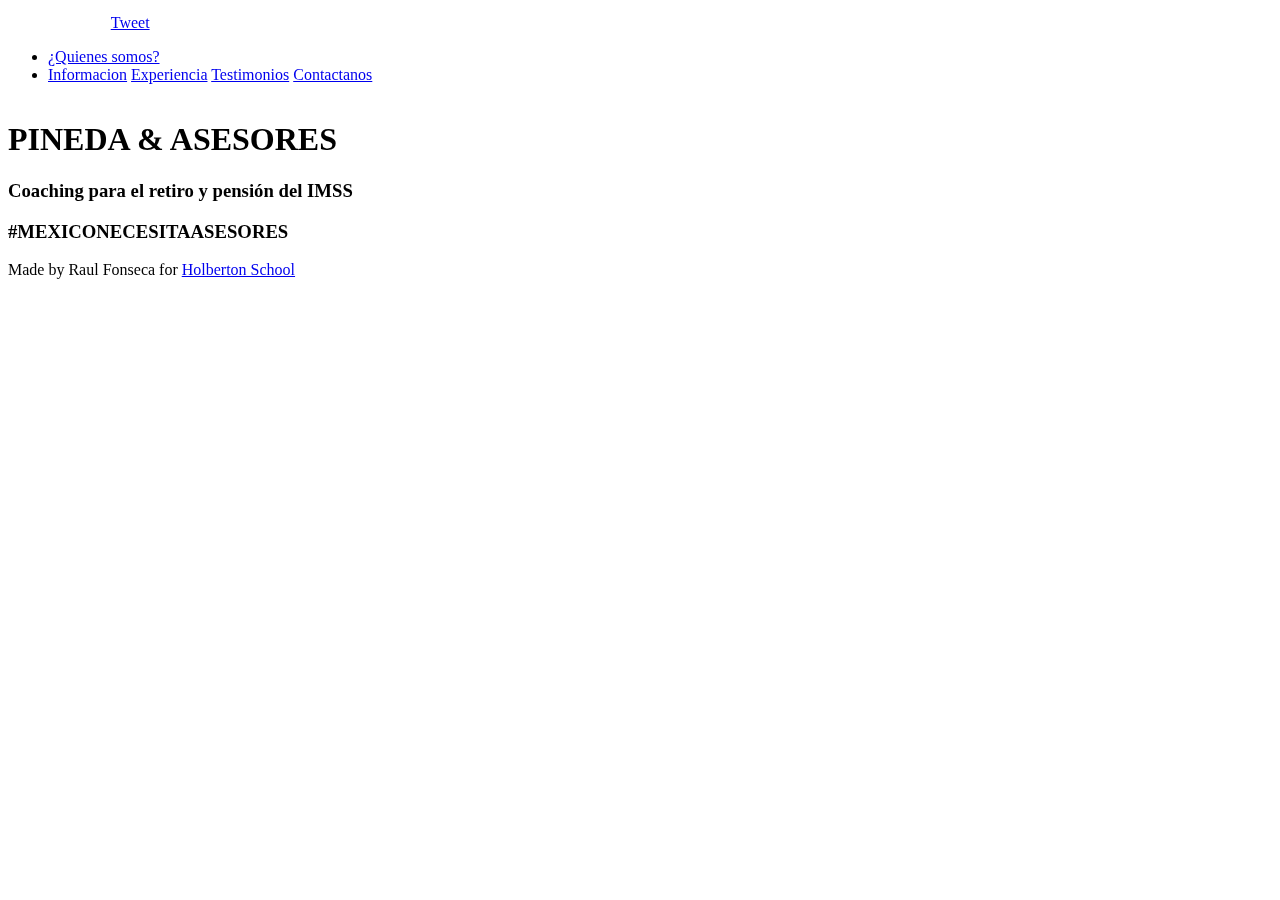
<file: Contactanos.html>
<!DOCTYPE html>
<html lang="en">

<head>
    <meta charset="UTF-8">
    <meta name="viewport" content="width=device-width, initial-scale=1.0">
    <title>Asesoria de pensiones del IMSS</title>
    <link href="https://apply.holbertonschool.com/level2/school.css" rel="stylesheet">
    <link href="styles.css" rel="stylesheet">
    <script src="behavior.js"></script>
</head>

<body class="works_on_smartphone">
    <style>
        body {
            background-color: rgb(255, 255, 255);

        }
    </style>
    <header>
        <div class="right">
            <iframe
                src="https://www.facebook.com/plugins/share_button.php?href=http%3A%2F%2F13.38.34.192&layout&size&width=99&height=20&appId"
                width="99" height="20" style="border:none;overflow:hidden" scrolling="no" frameborder="0"
                allowfullscreen="true"
                allow="autoplay; clipboard-write; encrypted-media; picture-in-picture; web-share">
            </iframe>
            <a href="https://twitter.com/share?ref_src=twsrc%5Etfw" class="twitter-share-button"
                data-show-count="false">Tweet</a>
            <script async src="https://platform.twitter.com/widgets.js" charset="utf-8">

            </script>
        </div>
        <ul>
            <li>
                <a href="Index.html">¿Quienes somos?</a>
            </li>
            <li>
                <a href="Informacion.html">Informacion</a>
                <a href="Experiencia.html">Experiencia</a>
                <a href="Testimonios.html">Testimonios</a>
                <a href="Contactanos.html">Contactanos</a>
            </li>
        </ul>
    </header>
    </ul>
    </header>
    <main>
        <article>
            <H1>PINEDA & ASESORES</H1>
            <h3>Coaching para el retiro y pensión del IMSS</h3>
            <H3>#MEXICONECESITAASESORES</H3>
           

        </article>
        <aside class="color">
            <div id="disqus_thread"></div>
            <script>
                /**
                *  RECOMMENDED CONFIGURATION VARIABLES: EDIT AND UNCOMMENT THE SECTION BELOW TO INSERT DYNAMIC VALUES FROM YOUR PLATFORM OR CMS.
                *  LEARN WHY DEFINING THESE VARIABLES IS IMPORTANT: https://disqus.com/admin/universalcode/#configuration-variables    */

                var disqus_config = function () {
                    this.page.url = 'http://13.38.34.192';  // Replace PAGE_URL with your page's canonical URL variable
                    this.page.identifier = PAGE_IDENTIFIER; // Replace PAGE_IDENTIFIER with your page's unique identifier variable
                };

                (function () { // DON'T EDIT BELOW THIS LINE
                    var d = document, s = d.createElement('script');
                    s.src = 'https://holberton-lqbrhou4e4.disqus.com/embed.js';
                    s.setAttribute('data-timestamp', +new Date());
                    (d.head || d.body).appendChild(s);
                })();
            </script>
            <noscript>Please enable JavaScript to view the
                <a href="https://disqus.com/?ref_noscript">comments powered by Disqus.</a>
            </noscript>
        </aside>
    </main>
    <footer>Made by Raul Fonseca for
        <a href="https://apply.holbertonschool.com" target="_blank">Holberton School</a>
    </footer>

</html>
</file>
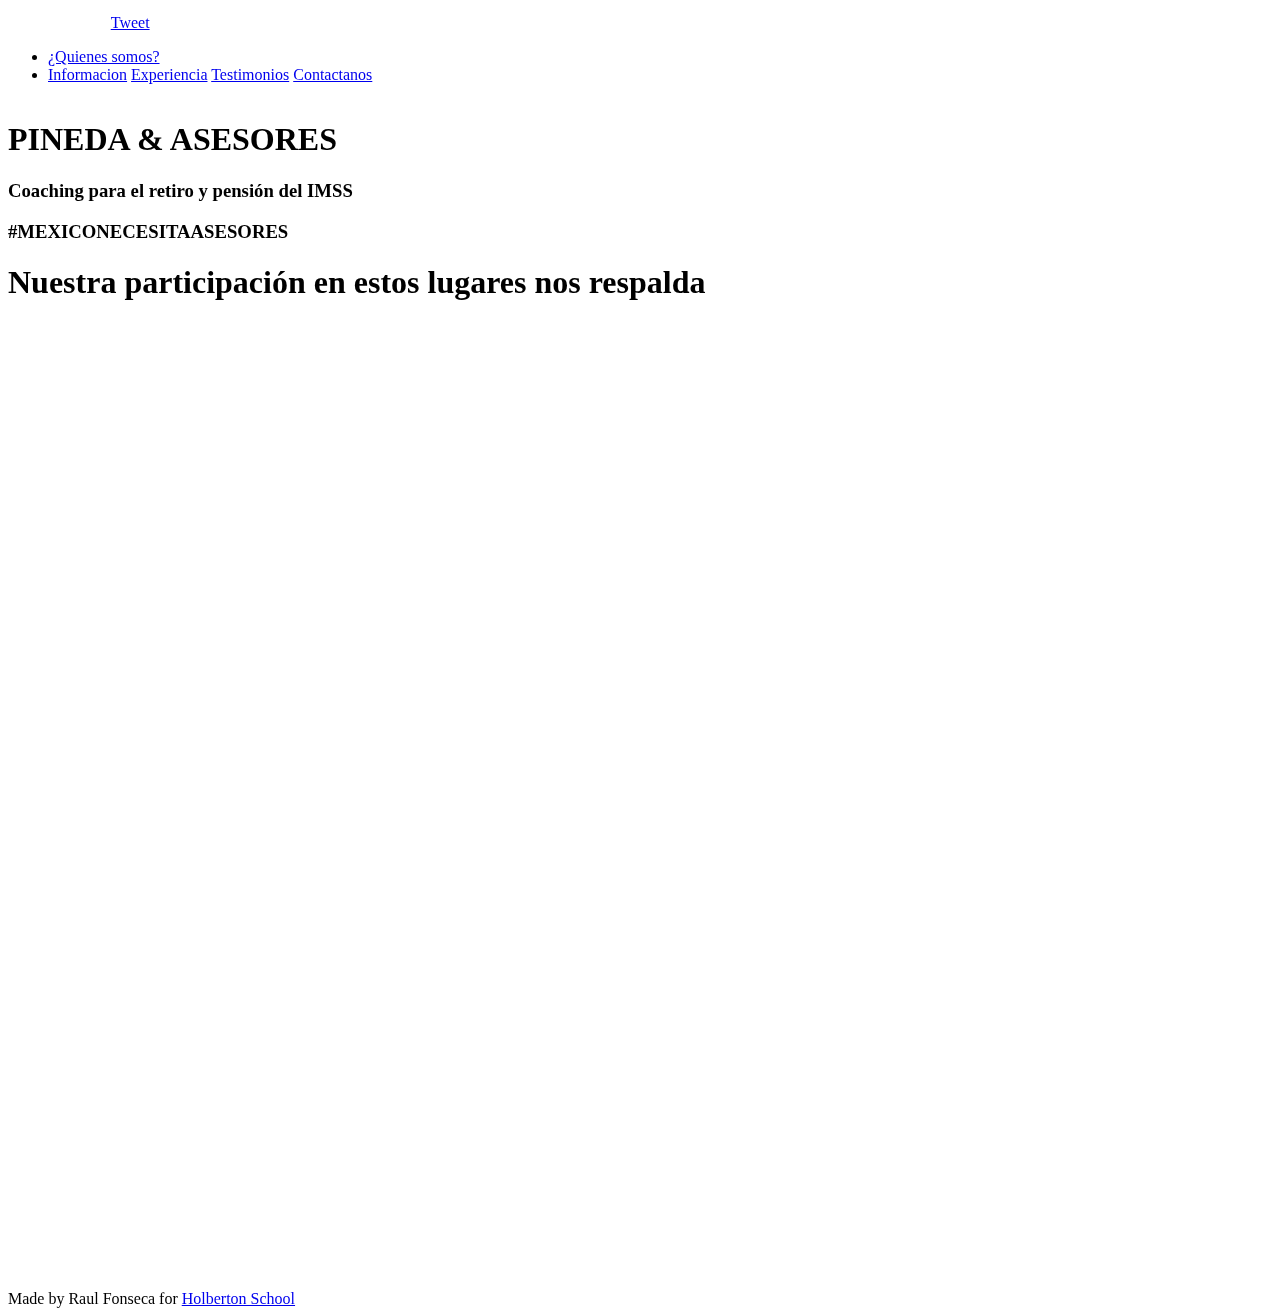
<file: Experiencia.html>
<!DOCTYPE html>
<html lang="en">

<head>
    <meta charset="UTF-8">
    <meta name="viewport" content="width=device-width, initial-scale=1.0">
    <title>Asesoria de pensiones del IMSS</title>
    <link href="https://apply.holbertonschool.com/level2/school.css" rel="stylesheet">
    <link href="styles.css" rel="stylesheet">
    <script src="behavior.js"></script>
</head>

<body class="works_on_smartphone">
    <style>
        body {
            background-color: rgb(255, 255, 255);

        }
    </style>
    <header>
        <div class="right">
            <iframe
                src="https://www.facebook.com/plugins/share_button.php?href=http%3A%2F%2F13.38.34.192&layout&size&width=99&height=20&appId"
                width="99" height="20" style="border:none;overflow:hidden" scrolling="no" frameborder="0"
                allowfullscreen="true"
                allow="autoplay; clipboard-write; encrypted-media; picture-in-picture; web-share">
            </iframe>
            <a href="https://twitter.com/share?ref_src=twsrc%5Etfw" class="twitter-share-button"
                data-show-count="false">Tweet</a>
            <script async src="https://platform.twitter.com/widgets.js" charset="utf-8">

            </script>
        </div>
        <ul>
            <li>
                <a href="Index.html">¿Quienes somos?</a>
            </li>
            <li>
                <a href="Informacion.html">Informacion</a>
                <a href="Experiencia.html">Experiencia</a>
                <a href="Testimonios.html">Testimonios</a>
                <a href="Contactanos.html">Contactanos</a>
            </li>
        </ul>
    </header>
    </ul>
    </header>
    <main>
        <article>
            <H1>PINEDA & ASESORES</H1>
            <h3>Coaching para el retiro y pensión del IMSS</h3>
            <H3>#MEXICONECESITAASESORES</H3>

            <h1>Nuestra participación en estos lugares nos respalda</h1>

            <iframe width="853" height="480" src="https://www.youtube.com/embed/cykkaK9OwPQ"
                title="DEVOLUCIÓN DE SAR 92-97 ENTREVISTA TELEFÓNICA" frameborder="0"
                allow="accelerometer; autoplay; clipboard-write; encrypted-media; gyroscope; picture-in-picture; web-share"
                referrerpolicy="strict-origin-when-cross-origin" allowfullscreen></iframe>

            <iframe width="853" height="480" src="https://www.youtube.com/embed/L3Vtmi_1M8c"
                title="DEVOLUCIÓN DE SAR 92-97 ANUNCIADO POR EL PRESIDENTE ENRIQUE PEÑA NIETO" frameborder="0"
                allow="accelerometer; autoplay; clipboard-write; encrypted-media; gyroscope; picture-in-picture; web-share"
                referrerpolicy="strict-origin-when-cross-origin" allowfullscreen></iframe>


        </article>
        <aside class="color">
            <div id="disqus_thread"></div>
            <script>
                /**
                *  RECOMMENDED CONFIGURATION VARIABLES: EDIT AND UNCOMMENT THE SECTION BELOW TO INSERT DYNAMIC VALUES FROM YOUR PLATFORM OR CMS.
                *  LEARN WHY DEFINING THESE VARIABLES IS IMPORTANT: https://disqus.com/admin/universalcode/#configuration-variables    */

                var disqus_config = function () {
                    this.page.url = 'http://13.38.34.192';  // Replace PAGE_URL with your page's canonical URL variable
                    this.page.identifier = PAGE_IDENTIFIER; // Replace PAGE_IDENTIFIER with your page's unique identifier variable
                };

                (function () { // DON'T EDIT BELOW THIS LINE
                    var d = document, s = d.createElement('script');
                    s.src = 'https://holberton-lqbrhou4e4.disqus.com/embed.js';
                    s.setAttribute('data-timestamp', +new Date());
                    (d.head || d.body).appendChild(s);
                })();
            </script>
            <noscript>Please enable JavaScript to view the
                <a href="https://disqus.com/?ref_noscript">comments powered by Disqus.</a>
            </noscript>
        </aside>
    </main>
    <footer>Made by Raul Fonseca for
        <a href="https://apply.holbertonschool.com" target="_blank">Holberton School</a>
    </footer>

</html>
</file>
<file: styles.css>
body,main{
    background-image: url('https://wallpapercave.com/wp/wp9189897.jpg');
    background-size: cover;
    background-repeat: no-repeat;
    background-position: center;
    background-attachment: fixed;
    display: flex;
}
body{
    flex-direction: column
}
main{
    flex: auto;
    flex-direction: row;
    
}
article{
    flex: 2;
    overflow-y: auto;
}
aside{
    flex: 1;
    overflow-y: auto;
 }
p{
    text-align: justify;
}
.color{
    background-color: rgba(255,255,255,0.3);
   }
</file>
